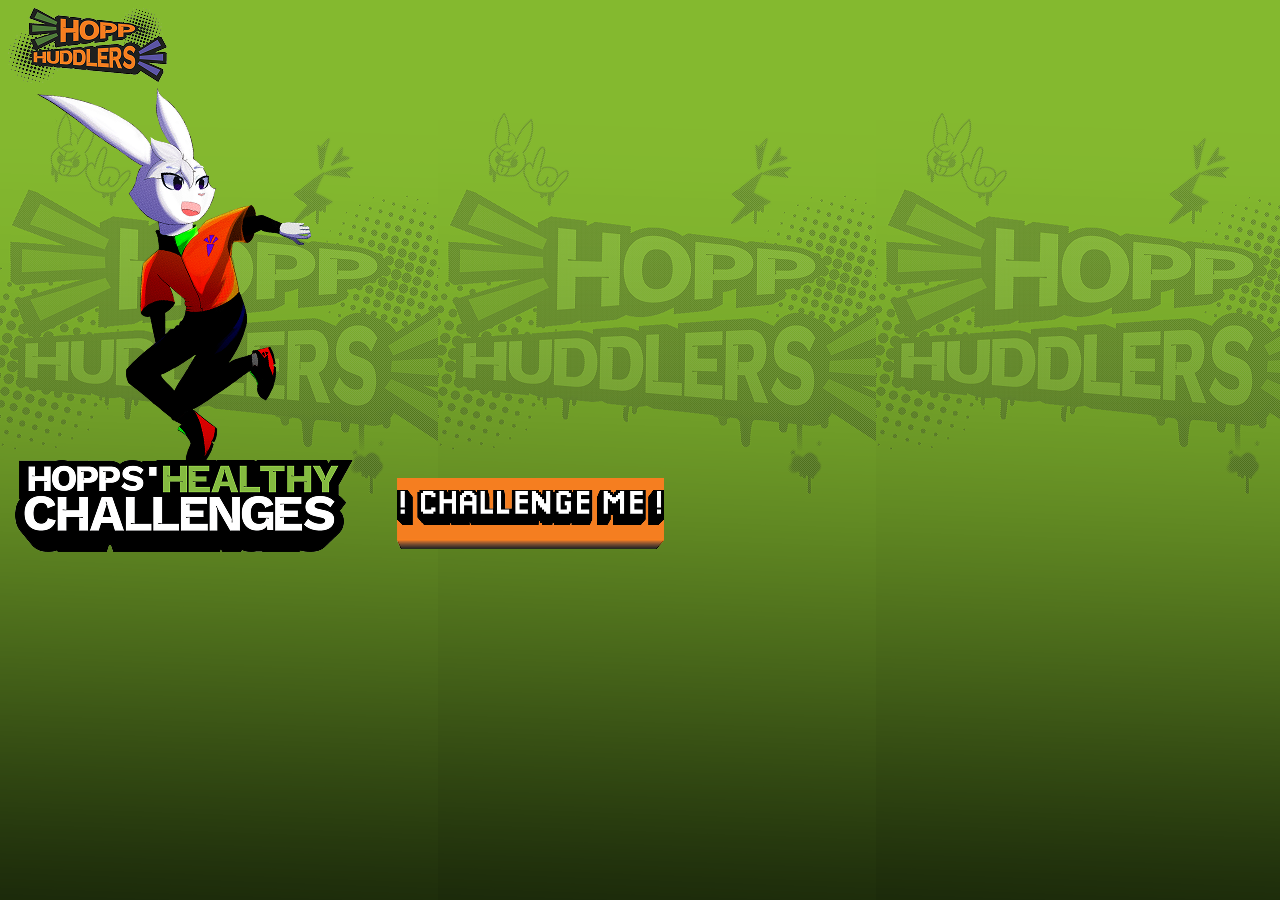
<file: HoppsChallenge/index.html>
<!DOCTYPE html>
<html lang="en">
<head>
    <meta charset="UTF-8">
    <meta name="viewport" content="width=device-width, initial-scale=1.0">
    <title>Hopp's Healthy Challenges Main Page</title>
	<link rel="stylesheet" href="css/styles.css">

	<style>
	body{
		background-image:url('img/bg.png');
		overflow-x: hidden;
		}
	</style>

<body>
	<img src = "img/titlemini.png" alts="masthead" style="max-width:100%;height:auto;" class="logo"/>

		<div class="avatar">
			<img src="img/hopps.png" style="margin-left:26px; transform: translateZ(-450px);"/>
		</div>
		
		<img src="img/titlebig.png" style="margin-left:7px; margin-top:-200px; transform: translateZ(-240px);"/>
		
		<a href="main.html">
				<img src="img/butt.png" style="margin-left:40px; transform: translateZ(-200px);"/>
		</a>

</body>
</html>
</file>
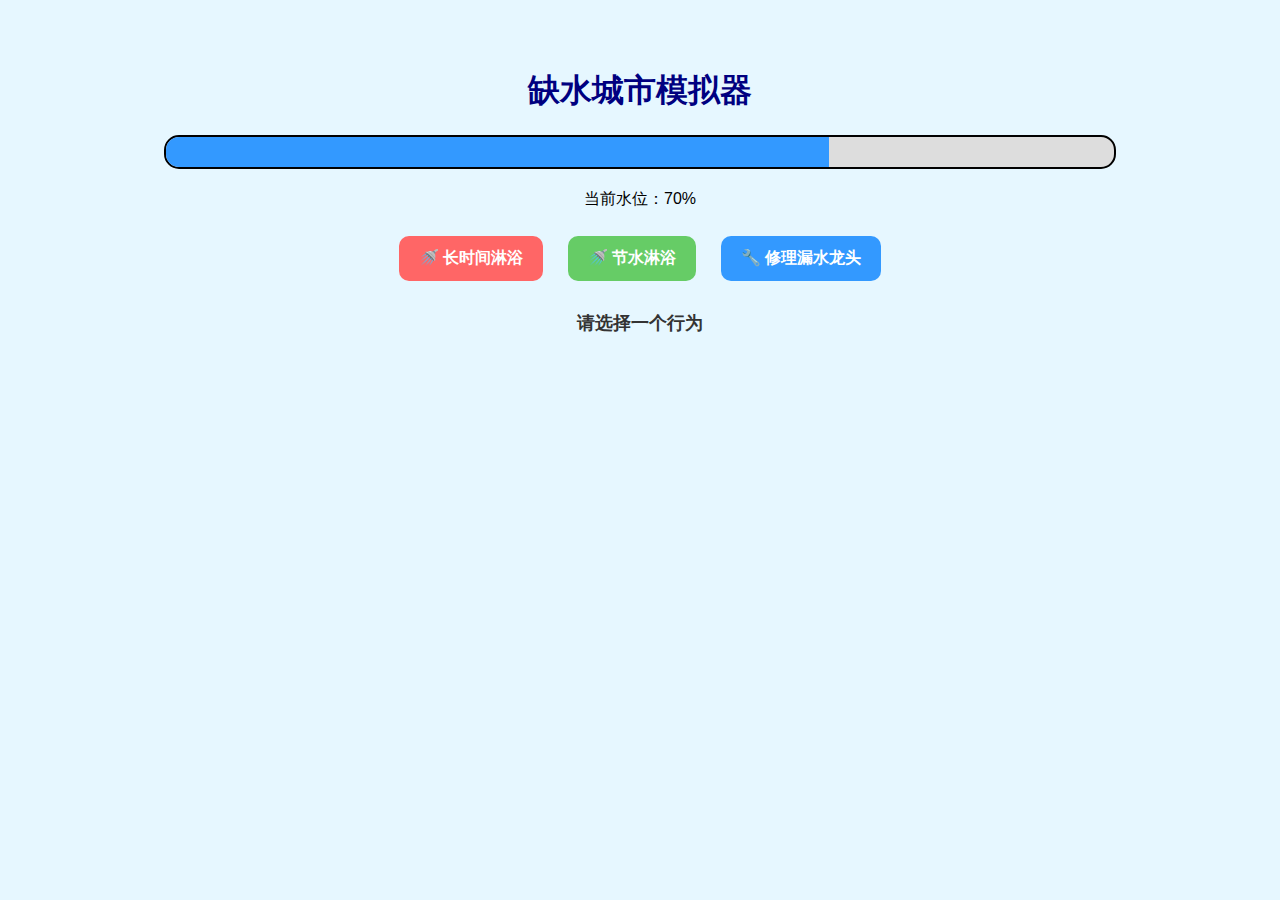
<file: 城市省水计划.html>
<!DOCTYPE html>
<html lang="zh">
<head>
  <meta charset="UTF-8">
  <title>缺水城市模拟器</title>
  <link rel="stylesheet" href="water.css">
</head>
<body>
  <h1>缺水城市模拟器</h1>

  <div class="bar">
    <div id="water" class="water"></div>
  </div>
  <p id="level">当前水位：70%</p>

  <div class="buttons">
    <button class="shower-long" onclick="useWater(20)">🚿 长时间淋浴</button>
    <button class="shower-short" onclick="useWater(-10)">🚿 节水淋浴</button>
    <button class="fix-tap" onclick="useWater(-5)">🔧 修理漏水龙头</button>
  </div>

  <p id="message">请选择一个行为</p>

  <script src="waterlevel.js"></script>
</body>
</html>
</file>
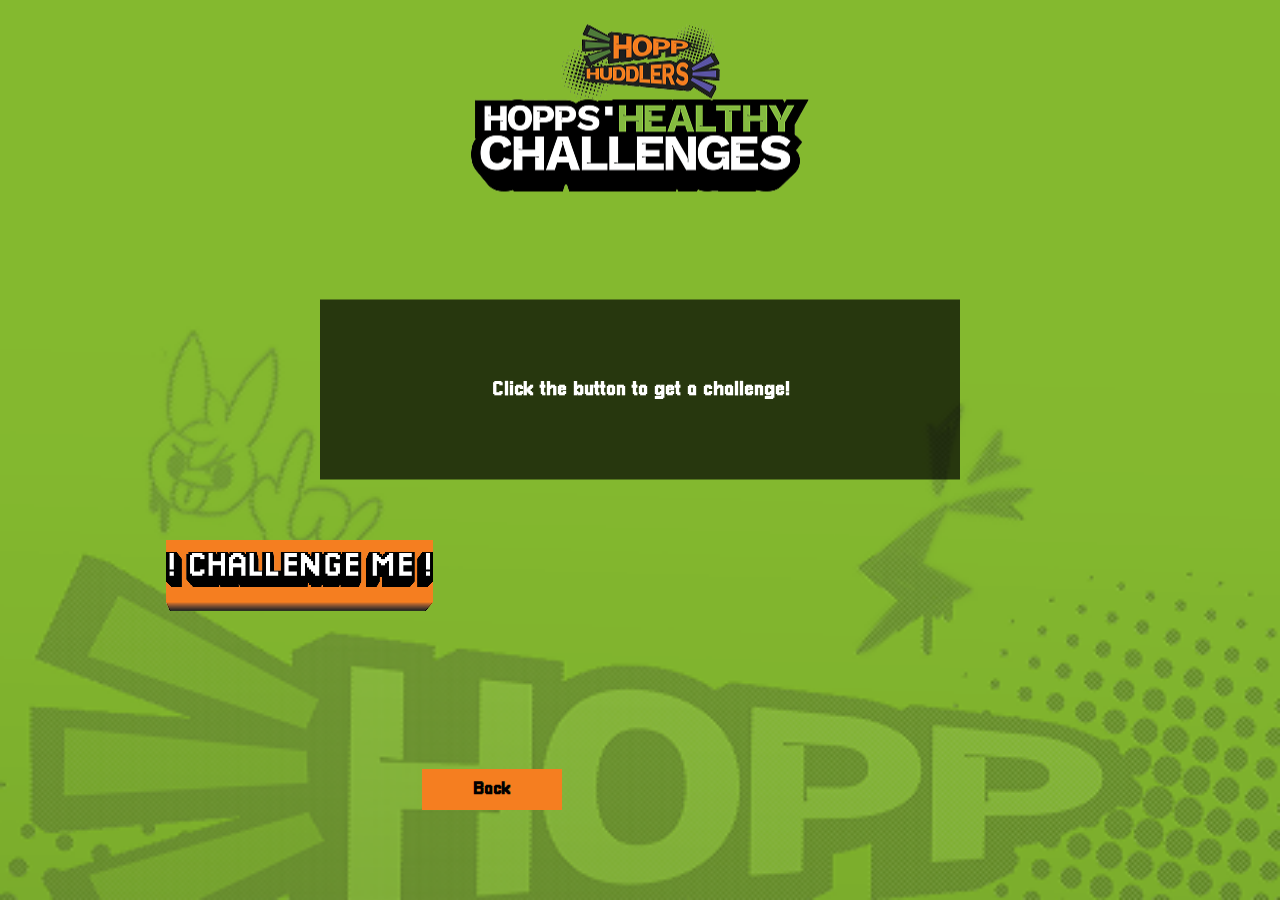
<file: HoppsChallenge/main.html>
<!DOCTYPE html>
<html lang="en">
<head>
    <meta charset="UTF-8">
    <meta name="viewport" content="width=device-width, initial-scale=1.0">
    <title>Hopp's Healthy Challenges</title>
    
	<style>
	@font-face {
	    font-family: 'Pixellari';
	    src: url('fonts/Pixellari.ttf') format('truetype');
	}
	
	body {
	    font-family: 'Pixellari', sans-serif;
	    background-image: url('img/bg.png');
	    background-size: cover;
	    margin: 0;
	    padding: 0;
	    height: 100vh;
	    width: 100vw;
	    overflow: hidden; 
	    position: fixed; 
	}

	.container {
	    position: absolute;
	    top: 50%;
	    left: 50%;
	    transform: translate(-50%, -50%);
	    display: flex;
	    flex-direction: column;
	    align-items: center;
	    justify-content: center;
	    width: 90%;
	    max-width: 350px;
	    height: auto;
	    border-bottom: 10px;
	}
	
	/* Challenge Box (Fixed in place) */
	.overlay { 
		width: 50vw; 
		height: 20vh; 
		background: rgba(0, 0, 0, 0.7); 
		position: absolute; 
		left: 50%; 
		transform: translateX(-50%); 
		transform: translateZ(-50%);
		top: -40%; /* Adjust based on title position */ 
		display: flex; 
		justify-content: center; 
		align-items: center; 
		text-align: center; 
		margin:10px; 
		border: 10px 10px 10px 10px;
	}
	
	.overlay p, #output {
	    font-size: 20px;
	    font-weight: bold;
	    color: white;
	    margin: 0;
	    text-align: center;
	}
	
	.button {
	    width: 120px;
	    background-color: #F57E20;
	    font-size: 18px;
	    font-weight: bold;
	    color: black;
	    justify-content: center; 
	    align-items: center; 
	    text-align: center;
	    padding: 10px;
	    margin-top: 2vh;
	    margin-left: 33vw;
	    position: fixed;
    	    bottom: 10vh;
	}
	
	.small, .big {
	    max-width: 100%;
	    height: auto;
	    display: flex;
	    justify-content: center;
	    position: relative;
	    top: -38vh;
	}
	
	.challenge {
	    justified-content: center;
	    display: flex;
	    align-items: center;
	    position: fixed;
	    width: 160px;
	    height: auto;
	    margin-top: 60vh;
	    margin-left: 13vw;
	    z-index: 10;
	}
		
	.challenge img {
	    cursor: pointer;
	}

	/* Responsive Design for Phones */
	@media screen and (max-width: 600px) {
	    .overlay {
	        width: 95%;
	        max-width: 280px;
	        padding: 8px;
	    }
	
	    .overlay p, #output {
	        font-size: 18px;
	    }
	
	    .button {
	        width: 100px;
	        font-size: 16px;
	        padding: 8px;
	    }
	}

	</style>
	
</head>
<body>
	<div class="container">
		
		<div class="logo small">
		<img src = "img/titlemini.png" alts="masthead"/>
			</div>
		
		<div class="big">
	    	<img src="img/titlebig.png" />
			</div>
			
		<div class="overlay" id="output">
		
			<p>Click the button to get a challenge!</p>
			
		</div> 
		</div>
	
		<div class="challenge">
			<img src= "img/butt.png" onclick="getRandomChallenge()"/>
		</div>
		
		<a href="index.html">
			<div class="button"> 
				Back 
			</div>
		</a>
	
	
	
	<script>
       const challenges = [
			"Drink at least 8 glasses of water today.",
			"Eat one extra serving of vegetables with your meals.",
			"Swap white rice/bread for whole grains (brown rice, whole wheat).",
			"Include a source of protein in every meal (eggs, beans, fish, tofu).",
			"Try one new fruit or vegetable you’ve never eaten before!",
			"Avoid processed snacks and choose natural options (nuts, yogurt, fruit).",
			"Eat until you're satisfied, not stuffed – listen to your body.",
			"Follow the Healthy Plate Concept (½ veggies, ¼ protein, ¼ carbs).",
			"Prepare a homemade meal instead of eating out.",
			"Replace sugary drinks with infused water or unsweetened tea.",
			"Have a colorful meal – more colors = more nutrients!",
			"Bring some fruits or vegetables while eating out!",
			"Eat at least 3 servings of vegetables today.",
			"Reduce salt intake – use herbs and spices for flavor instead.",
			"Swap deep-fried foods for grilled, steamed, or baked.",
			"Control portion sizes by using a smaller plate.",
			"Choose lean protein over fatty cuts (chicken breast, fish, tofu).",
			"Eat slowly and mindfully – enjoy each bite.",
			"Try a healthy homemade snack instead of store-bought.",
			"Reduce artificial sweeteners and opt for natural sweetness (honey, fruits).",
			"Plan and prep at least 2 meals in advance.",
			"Eat healthy fats (avocados, nuts, seeds) instead of unhealthy ones.",
			"Drink a glass of water before each meal to prevent overeating.",
			"Reduce fast food intake by bringing your own meal.",
			"Make half of your grains whole grains today.",
			"Avoid late-night snacking – stop eating 2 hours before bed.",
			"Cook a balanced breakfast with protein, fiber, and healthy fats.",
			"Try a new healthy recipe and share it with someone.",
			"Limit added sugar – check nutrition labels before eating.",
			"Eat at least 5 different plant-based foods today.",
			"Reflect on what you've learned & choose one new habit to keep forever!"
		];

		let availableChallenges = [...challenges];
		let animation; // Store interval ID

		function getRandomChallenge() {
			if (availableChallenges.length === 0) {
				availableChallenges = [...challenges]; // Reset the pool when all challenges are used
			}

			let finalIndex = Math.floor(Math.random() * availableChallenges.length);
			let finalChallenge = availableChallenges.splice(finalIndex, 1)[0];

			let output = document.getElementById("output");
			let iterations = 30; // Number of times to change text before stopping
			let intervalTime = 100; // Speed of text change (milliseconds)
			let counter = 0;

			animation = setInterval(() => {
				let randomIndex = Math.floor(Math.random() * challenges.length);
				output.innerText = challenges[randomIndex]; // Show random challenge

				counter++;
				if (counter >= iterations) {
					stopAnimation(); // Stop animation when done
					setTimeout(() => {
						output.innerText = finalChallenge; // Show final challenge
					}, 500);
				}
			}, intervalTime);
		}

		function stopAnimation() {
			clearInterval(animation); // Stop the rolling effect
		}

    </script>
</body>
</html>
</file>
<file: HoppsChallenge/css/styles.css>
@import url('https://fonts.googleapis.com/css2?family=Poppins:wght@400;600;700&display=swap');

html {  
      scroll-behavior: smooth;  
}

@media only screen and (max-width: 367px max-height: 800px){
	/* Style for the container centers the page and specifies the width */
	
		.container {
			width: 367px;
			height: 800px;
			background: linear-gradient(to bottom, #2e7d32, #1b5e20);
			border-radius: 10px;
			box-shadow: 0px 4px 10px rgba(0, 0, 0, 0.3);
			position: relative;
			text-align: center;
			color: white;
			overflow: hidden;
			padding: 20px;
			perspective: 600px; /* Enables the 3D effect */
		}

		.logo {
			position: absolute;
			top: 10px;
			left: 10px;
			width: 120px;
		}

		.description {
			font-size: 14px;
			margin-top: 15px;
			opacity: 0.8;
		}

		.avatar {
			overflow: hidden;
			transform: translatey(0px);
			animation: float 6s ease-in-out infinite;
			}

		@keyframes float {
			0% {
				box-shadow: 0 5px 15px 0px rgba(0,0,0,0.6);
				transform: translatey(0px);
			}
			50% {
				box-shadow: 0 25px 15px 0px rgba(0,0,0,0.2);
				transform: translatey(-20px);
			}
			100% {
				box-shadow: 0 5px 15px 0px rgba(0,0,0,0.6);
				transform: translatey(0px);
			}
		}

		.stack0{
			transform: translateZ(-300px) scale(4);
		}

		.stack1{
			transform: translateZ(-250px) scale(3.5);
		}
		
		.stack2{
			transform: translateZ(-200px) scale(3);
			margin-left:-100px;
		}
	}
</file>
<file: water.css>
body {
  font-family: Arial, sans-serif;
  text-align: center;
  background: #e6f7ff;
  padding: 40px;
}
h1 { color: navy; }
.bar {
  width: 80%;
  height: 30px;
  background: #ddd;
  margin: 20px auto;
  border-radius: 15px;
  overflow: hidden;
  border: 2px solid #000;
}
.water {
  height: 100%;
  background: #3399ff;
  width: 70%; /* 初始70% */
  transition: width 0.5s;
}
.buttons button {
  margin: 10px;
  padding: 12px 20px;
  border: none;
  border-radius: 10px;
  font-size: 16px;
  cursor: pointer;
  color: white;
  font-weight: bold;
}
.shower-long { background: #ff6666; }
.shower-short { background: #66cc66; }
.fix-tap { background: #3399ff; }
#message {
  margin-top: 20px;
  font-size: 18px;
  font-weight: bold;
  color: #333;
}
</file>
